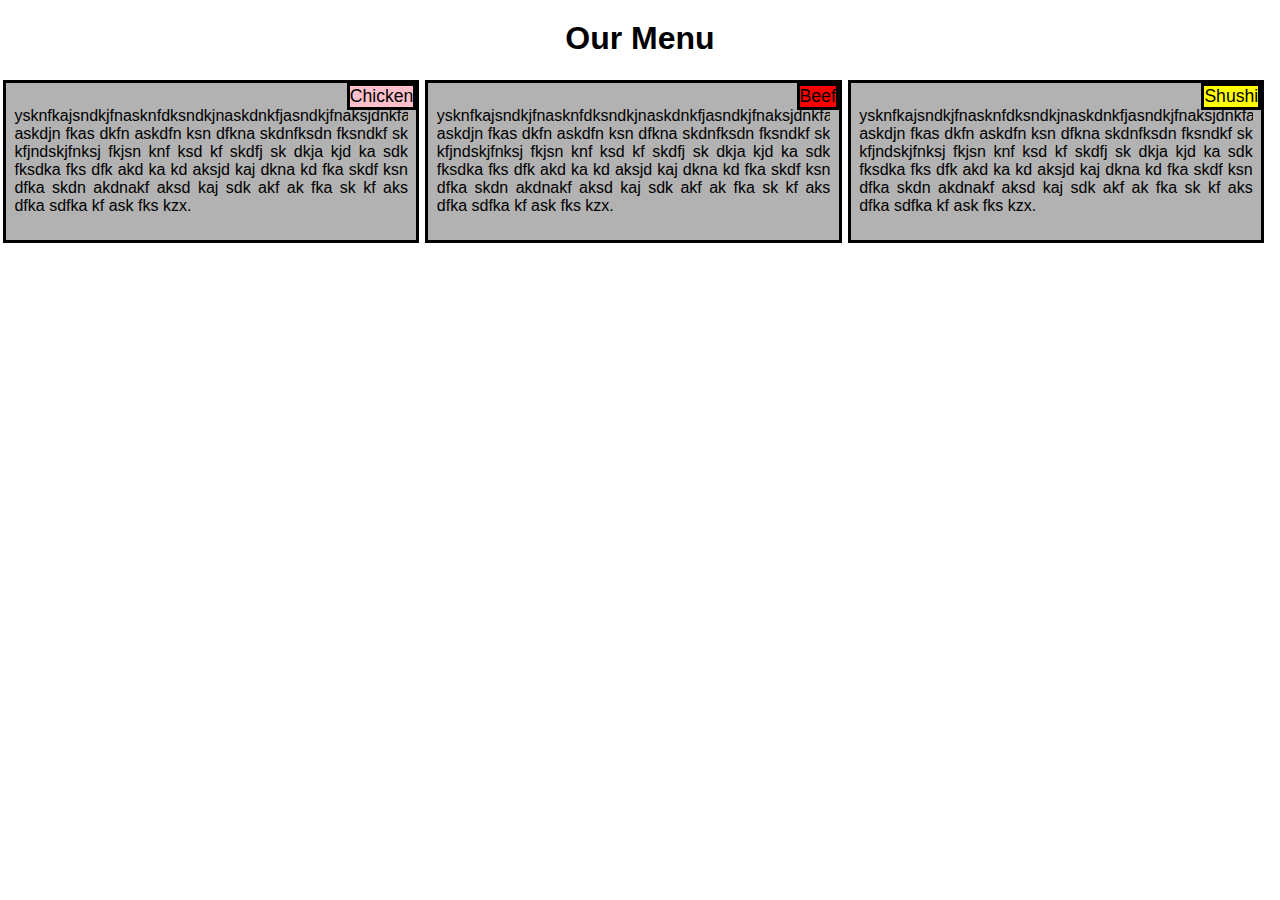
<file: site/index.html>
<!DOCTYPE HTML>
<html>
<head>
	<meta charset="utf-8">
	<meta name="viewport" content="width=device-width, initial-scale=1">
	<link rel="stylesheet" href="assign2.css">
	<title>Responsive</title>
</head>
<body>
	<h1>Our Menu</h1>
	<section class="col-lg-4 col-md-6 col-sm-12">
		<div class="box">
			<div class="box-title b1">Chicken</div>
			<p class="box-content">
				ysknfkajsndkjfnasknfdksndkjnaskdnkfjasndkjfnaksjdnkfajsndkjfn askdjn fkas dkfn askdfn ksn dfkna skdnfksdn fksndkf sk kfjndskjfnksj fkjsn knf ksd kf skdfj sk dkja kjd ka sdk fksdka fks dfk akd ka kd aksjd kaj dkna kd fka skdf ksn dfka skdn akdnakf aksd kaj sdk akf ak fka sk kf aks dfka sdfka kf ask fks kzx.
			</p>
		</div>
	</section>

	<section class="col-lg-4 col-md-6 col-sm-12">
		<div class="box">
			<div class="box-title b2">Beef</div>
			<p class="box-content">
				ysknfkajsndkjfnasknfdksndkjnaskdnkfjasndkjfnaksjdnkfajsndkjfn askdjn fkas dkfn askdfn ksn dfkna skdnfksdn fksndkf sk kfjndskjfnksj fkjsn knf ksd kf skdfj sk dkja kjd ka sdk fksdka fks dfk akd ka kd aksjd kaj dkna kd fka skdf ksn dfka skdn akdnakf aksd kaj sdk akf ak fka sk kf aks dfka sdfka kf ask fks kzx.
			</p>
		</div>
	</section>

	<section class="col-lg-4 col-md-12 col-sm-12">
		<div class="box">
			<div class="box-title b3">Shushi</div>
			<p class="box-content">
				ysknfkajsndkjfnasknfdksndkjnaskdnkfjasndkjfnaksjdnkfajsndkjfn askdjn fkas dkfn askdfn ksn dfkna skdnfksdn fksndkf sk kfjndskjfnksj fkjsn knf ksd kf skdfj sk dkja kjd ka sdk fksdka fks dfk akd ka kd aksjd kaj dkna kd fka skdf ksn dfka skdn akdnakf aksd kaj sdk akf ak fka sk kf aks dfka sdfka kf ask fks kzx.
			</p>
		</div>
	</section>
</body>
</html>
</file>
<file: site/assign2.css>
* {
	font-family: "Comic Sans MS", cursive, sans-serif;
	box-sizing: border-box;
	overflow: none;
}

body {
	margin:0;
	padding:0;
}

h1 {
	text-align: center;
	margin:20px;
	color:black;
}

@media (min-width: 922px)
{
	.col-lg-4 {
		width:33%;
		float: left;
	}
}

@media (min-width: 768px) and (max-width: 921px)
{
	.col-md-6{
		width:50%;
		float:left;
	}
	.col-md-12
	{
		width:100%;
		float:left;
	}
}

@media (min-width: 767px) and (max-width: 767px)
{
	.col-sm-12
	{
		width:100%;
		float:left;
	}
}

.box
{
	padding: 2%;
	background-color:rgba(0,0,0,0.3);
	border: 3px solid black;
	margin:3px ;
	position: relative;
}

.box-title
{
	border:3px solid black;
	background-color: pink;
	width:auto;
	font-size:110%;
	margin:0px;
	height: 15%
	overflow:hidden;
	position: absolute;
	top:0;
	right:0;
}

.box-content
{
	text-align: justify;
	overflow:auto;
}
.b1
{
	background-color:pink;
}

.b2
{
	background-color:red;
}

.b3
{
	background-color: yellow;
}
</file>
